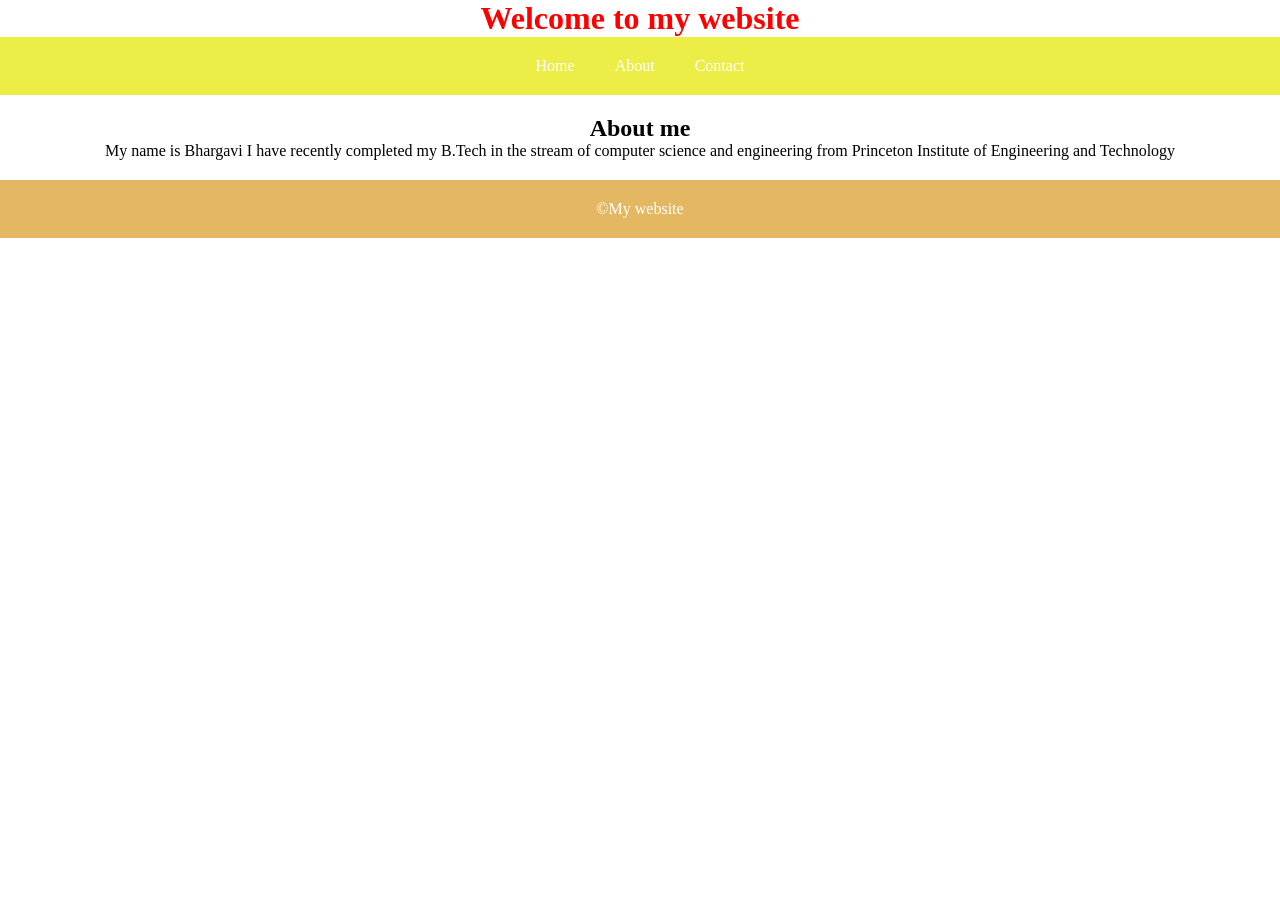
<file: index.html>
<!DOCTYPE html>
<html lang="en">
<head>
    <meta charset="UTF-8">
    <meta name="viewport" content="width=device-width, initial-scale=1.0">
    <title>My website</title>
    <link rel="stylesheet" href="./index.css">
     
</head>
<body>
    <header>
    <h1>Welcome to my website</h1>
    </header>
    <nav>
        <a href="#">Home</a>
        <a href="#">About</a>
        <a href="#">Contact</a>
    </nav>
    <section>
        <h2>About me</h2>
        <p>My name is Bhargavi I have recently completed my B.Tech in the stream of computer science and engineering from Princeton Institute of Engineering and Technology </p>

    </section>
    <footer>
        <p>&copy;My website</p>
    </footer>
</body>
</html>
</file>
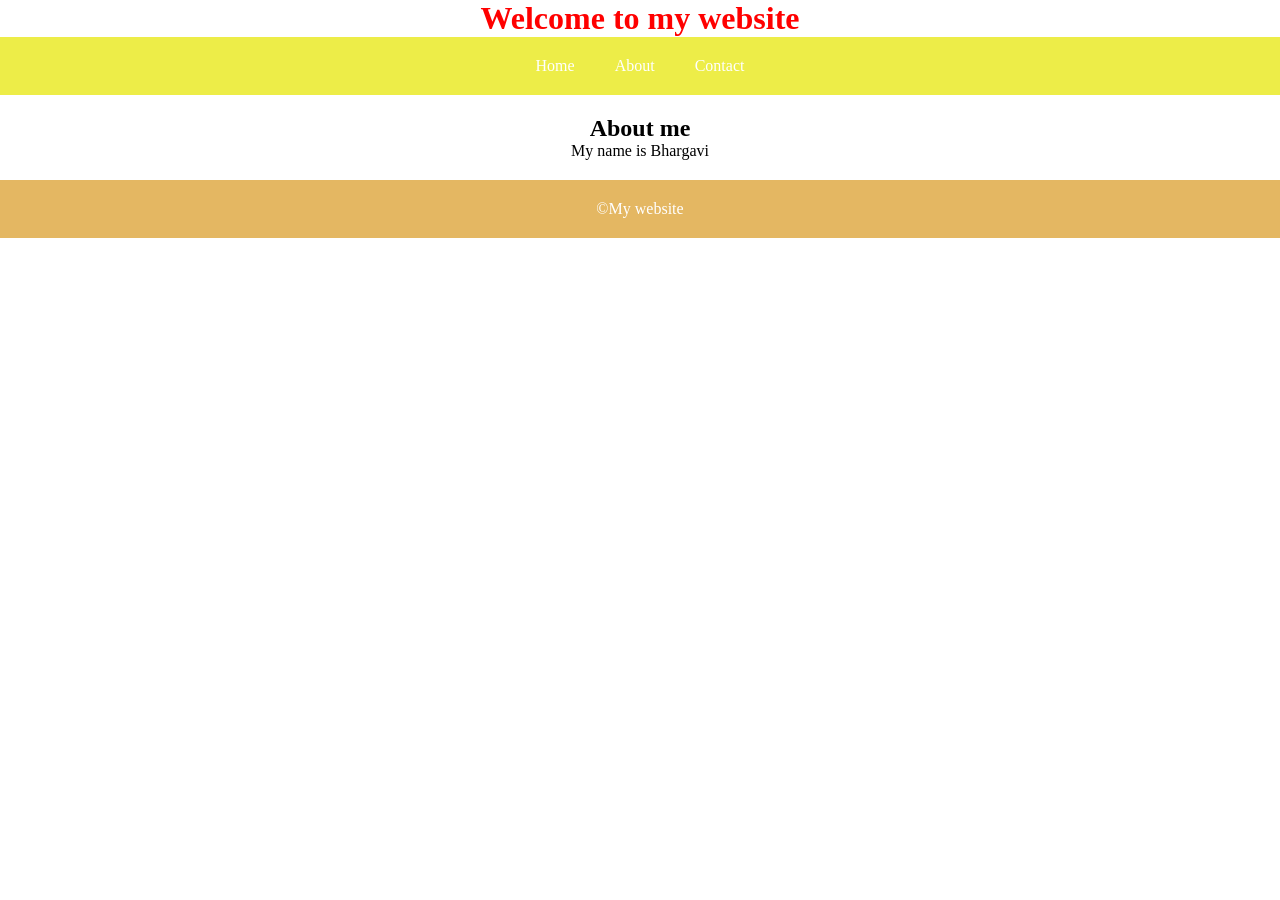
<file: indexx.html>
<!DOCTYPE html>
<html lang="en">
<head>
    <meta charset="UTF-8">
    <meta name="viewport" content="width=device-width, initial-scale=1.0">
    <title>My website</title>
    <link rel="stylesheet" href="./website.css">
     
</head>
<body>
    <header>
    <h1>Welcome to my website</h1>
    </header>
    <nav>
        <a href="#">Home</a>
        <a href="#">About</a>
        <a href="#">Contact</a>
    </nav>
    <section>
        <h2>About me</h2>
        <p>My name is Bhargavi</p>

    </section>
    <footer>
        <p>&copy;My website</p>
    </footer>
</body>
</html>
</file>
<file: index.css>
*{
    margin: 0;
    box-sizing: border-box;
}
/* header{
    color: white;
    text-align: center;
    padding: 20px;
} */
h1{
    color: red;
    align-items: center;
    display: flex;
    align-items: center;
    justify-content: center;
}

nav{
    color: yellowgreen;
    background-color: rgb(237, 237, 72);
    display: flex;
    align-items: center;
    justify-content: center;
}
nav a{
    color: white;
    text-decoration: none;
    margin: 20px;
}
nav a:hover{
    color: blue;
}

section{
    padding: 20px;
    text-align: center;
}
footer{
    display: flex;
    align-items: center;
    justify-content: center;
    background-color: rgb(228, 183, 98);
    padding: 20px;
    color: white;
}
</file>
<file: website.css>
*{
    margin: 0;
    box-sizing: border-box;
}
/* header{
    color: white;
    text-align: center;
    padding: 20px;
} */
h1{
    color: red;
    align-items: center;
    display: flex;
    align-items: center;
    justify-content: center;
}

nav{
    color: yellowgreen;
    background-color: rgb(237, 237, 72);
    display: flex;
    align-items: center;
    justify-content: center;
}
nav a{
    color: white;
    text-decoration: none;
    margin: 20px;
}
nav a:hover{
    color: blue;
}

section{
    padding: 20px;
    text-align: center;
}
footer{
    display: flex;
    align-items: center;
    justify-content: center;
    background-color: rgb(228, 183, 98);
    padding: 20px;
    color: white;
}
</file>
